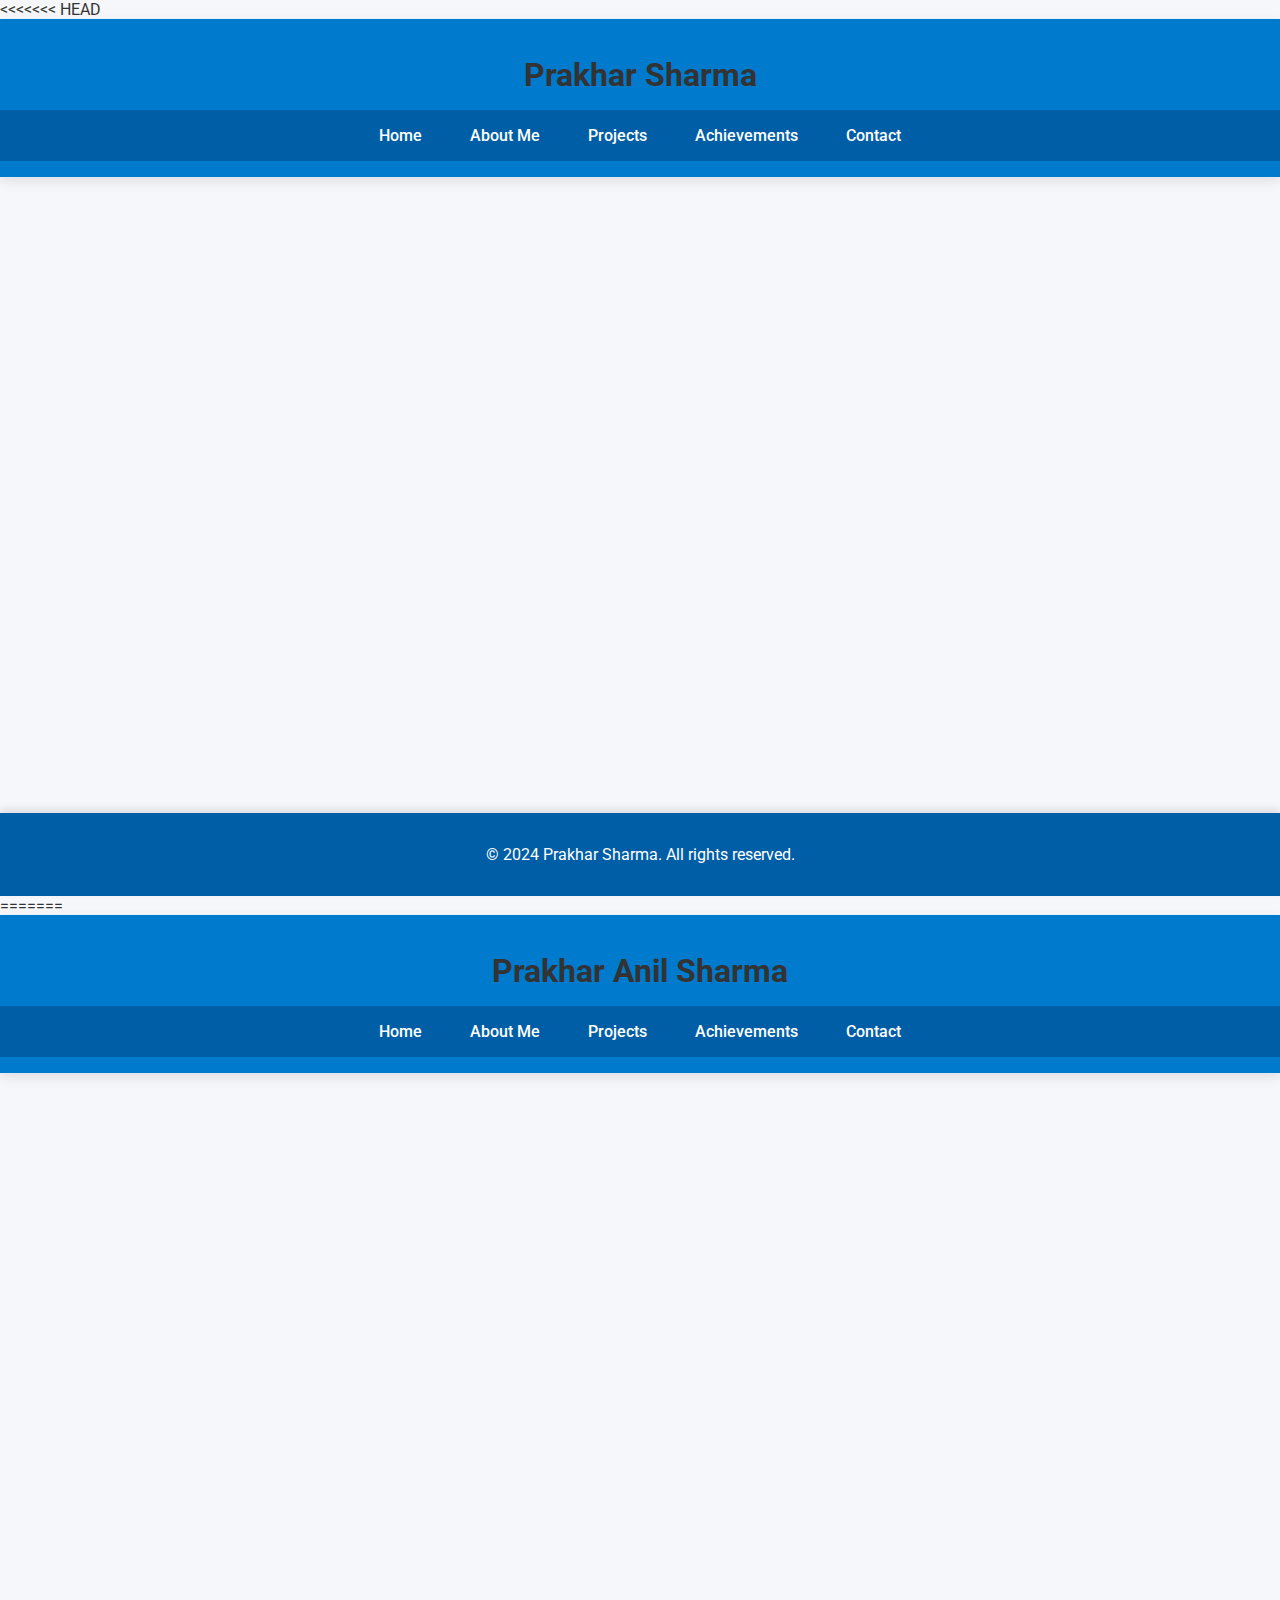
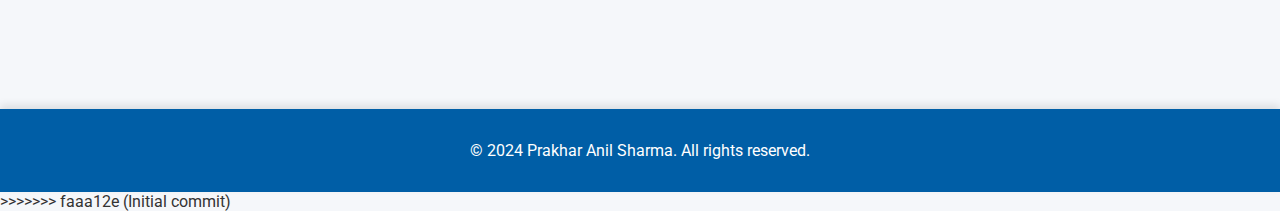
<file: index.html>
<<<<<<< HEAD
<!DOCTYPE html>
<html lang="en">
<head>
    <meta charset="UTF-8">
    <meta name="viewport" content="width=device-width, initial-scale=1.0">
    <title>Portfolio - Prakhar Sharma</title>
    <link rel="stylesheet" href="styles.css">
    <link href="https://fonts.googleapis.com/css2?family=Roboto:wght@400;500;700&display=swap" rel="stylesheet">
    <style>
        body {
            font-family: 'Roboto', sans-serif;
            background-color: #f5f7fa;
            color: #333;
            margin: 0;
            padding: 0;
            box-sizing: border-box;
        }
        header {
            background-color: #007ACC;
            color: white;
            padding: 1rem 0;
            text-align: center;
            box-shadow: 0 4px 12px rgba(0, 0, 0, 0.1);
        }
        nav {
            display: flex;
            justify-content: center;
            gap: 1rem;
            background: #005EA6;
            padding: 0.5rem 0;
        }
        nav a {
            color: white;
            text-decoration: none;
            font-weight: 500;
            padding: 0.5rem 1rem;
            border-radius: 5px;
            transition: background-color 0.3s ease, transform 0.3s ease;
        }
        nav a:hover {
            background-color: #003f73;
            transform: scale(1.05);
        }
        .container {
            max-width: 1200px;
            margin: 2rem auto;
            padding: 0 2rem;
        }
        section {
            margin-bottom: 2rem;
            padding: 1.5rem;
            background-color: #ffffff;
            border-radius: 12px;
            box-shadow: 0 8px 16px rgba(0, 0, 0, 0.1);
            transition: transform 0.3s ease-in-out, box-shadow 0.3s ease;
            opacity: 0; /* Start as hidden */
        }
        section.show {
            animation: slideInUp 1s forwards; /* Apply animation */
        }
        @keyframes slideInUp {
            from {
                transform: translateY(100%);
                opacity: 0;
            }
            to {
                transform: translateY(0);
                opacity: 1;
            }
        }
        h1, h2, h3 {
            color: #333;
            text-align: center;
            margin-bottom: 1rem;
        }
        .profile-photo {
            width: 200px; /* Set a fixed width */
            height: auto; /* Maintain aspect ratio */
            border-radius: 50%; /* Make it circular */
            display: block;
            margin: 1rem auto; /* Center the photo */
            box-shadow: 0 4px 8px rgba(0, 0, 0, 0.1);
            transition: transform 0.3s ease, box-shadow 0.3s ease;
        }
        .profile-photo:hover {
            transform: scale(1.05);
            box-shadow: 0 8px 16px rgba(0, 0, 0, 0.2);
        }
        footer {
            background-color: #005EA6;
            color: white;
            text-align: center;
            padding: 1rem 0;
            margin-top: 2rem;
            box-shadow: 0 -4px 8px rgba(0, 0, 0, 0.1);
        }
    </style>
</head>
<body onload="addAnimation()">
    <header>
        <h1>Prakhar Sharma</h1>
        <nav>
            <a href="index.html">Home</a>
            <a href="about.html">About Me</a>
            <a href="projects.html">Projects</a>
            <a href="achievements.html">Achievements</a>
            <a href="contact.html">Contact</a>
        </nav>
    </header>

    <div class="container">
        <section id="indexSection">
            <h2>About Me</h2>
            <p>Hello! I'm Prakhar Sharma, a BCA Graduate from D.Y. Patil International University. I am passionate about cloud computing, mobile app development, and continuous learning. With hands-on experience in AWS, Azure, Java, and Python, I have developed several impactful projects.</p>
            <img src="Photo.jpg" alt="Prakhar Sharma Profile Photo" class="profile-photo">
            <p><strong>Connect with me:</strong></p>
            <p><a href="https://www.linkedin.com/in/prakhar-a-sharma-03b722282" target="_blank">LinkedIn</a></p>
            <p><a href="https://github.com/Techprakhar07" target="_blank">GitHub</a></p>
            <p><a href="My New Resume.pdf" target="_blank">Download My Resume (PDF)</a></p>
        </section>
    </div>

    <footer>
        <p>&copy; 2024 Prakhar Sharma. All rights reserved.</p>
    </footer>

    <script>
        function addAnimation() {
            document.getElementById('indexSection').classList.add('show');
        }
    </script>
</body>
</html>
=======
<!DOCTYPE html>
<html lang="en">
<head>
    <meta charset="UTF-8">
    <meta name="viewport" content="width=device-width, initial-scale=1.0">
    <title>Portfolio - Prakhar Anil Sharma</title>
    <link rel="stylesheet" href="styles.css">
    <link href="https://fonts.googleapis.com/css2?family=Roboto:wght@400;500;700&display=swap" rel="stylesheet">
    <style>
        body {
            font-family: 'Roboto', sans-serif;
            background-color: #f5f7fa;
            color: #333;
            margin: 0;
            padding: 0;
            box-sizing: border-box;
        }
        header {
            background-color: #007ACC;
            color: white;
            padding: 1rem 0;
            text-align: center;
            box-shadow: 0 4px 12px rgba(0, 0, 0, 0.1);
        }
        nav {
            display: flex;
            justify-content: center;
            gap: 1rem;
            background: #005EA6;
            padding: 0.5rem 0;
        }
        nav a {
            color: white;
            text-decoration: none;
            font-weight: 500;
            padding: 0.5rem 1rem;
            border-radius: 5px;
            transition: background-color 0.3s ease, transform 0.3s ease;
        }
        nav a:hover {
            background-color: #003f73;
            transform: scale(1.05);
        }
        .container {
            max-width: 1200px;
            margin: 2rem auto;
            padding: 0 2rem;
        }
        section {
            margin-bottom: 2rem;
            padding: 1.5rem;
            background-color: #ffffff;
            border-radius: 12px;
            box-shadow: 0 8px 16px rgba(0, 0, 0, 0.1);
            transition: transform 0.3s ease-in-out, box-shadow 0.3s ease;
            opacity: 0; /* Start as hidden */
        }
        section.show {
            animation: slideInUp 1s forwards; /* Apply animation */
        }
        @keyframes slideInUp {
            from {
                transform: translateY(100%);
                opacity: 0;
            }
            to {
                transform: translateY(0);
                opacity: 1;
            }
        }
        h1, h2, h3 {
            color: #333;
            text-align: center;
            margin-bottom: 1rem;
        }
        .profile-photo {
            width: 200px; /* Set a fixed width */
            height: auto; /* Maintain aspect ratio */
            border-radius: 50%; /* Make it circular */
            display: block;
            margin: 1rem auto; /* Center the photo */
            box-shadow: 0 4px 8px rgba(0, 0, 0, 0.1);
            transition: transform 0.3s ease, box-shadow 0.3s ease;
        }
        .profile-photo:hover {
            transform: scale(1.05);
            box-shadow: 0 8px 16px rgba(0, 0, 0, 0.2);
        }
        footer {
            background-color: #005EA6;
            color: white;
            text-align: center;
            padding: 1rem 0;
            margin-top: 2rem;
            box-shadow: 0 -4px 8px rgba(0, 0, 0, 0.1);
        }
    </style>
</head>
<body onload="addAnimation()">
    <header>
        <h1>Prakhar Anil Sharma</h1>
        <nav>
            <a href="index.html">Home</a>
            <a href="about.html">About Me</a>
            <a href="projects.html">Projects</a>
            <a href="achievements.html">Achievements</a>
            <a href="contact.html">Contact</a>
        </nav>
    </header>

    <div class="container">
        <section id="indexSection">
            <h2>About Me</h2>
            <p>Hello! I'm Prakhar Anil Sharma, a BCA Graduate from D.Y. Patil International University. I am passionate about cloud computing concepts, and continuous learning. With hands-on experience in AWS, Azure, MySQL, Java, and Linux, I have developed several impactful projects and practicals.</p>
            <img src="Photo.jpg" alt="Prakhar Sharma Profile Photo" class="profile-photo">
            <p><strong>Connect with me:</strong></p>
            <p><a href="https://www.linkedin.com/in/prakhar-a-sharma-03b722282" target="_blank">LinkedIn</a></p>
            <p><a href="https://github.com/Techprakhar07" target="_blank">GitHub</a></p>
            <p><a href="Resume.pdf" target="_blank">Download My Resume (PDF)</a></p>
        </section>
    </div>

    <footer>
        <p>&copy; 2024 Prakhar Anil Sharma. All rights reserved.</p>
    </footer>

    <script>
        function addAnimation() {
            document.getElementById('indexSection').classList.add('show');
        }
    </script>
</body>
</html>
>>>>>>> faaa12e (Initial commit)
</file>
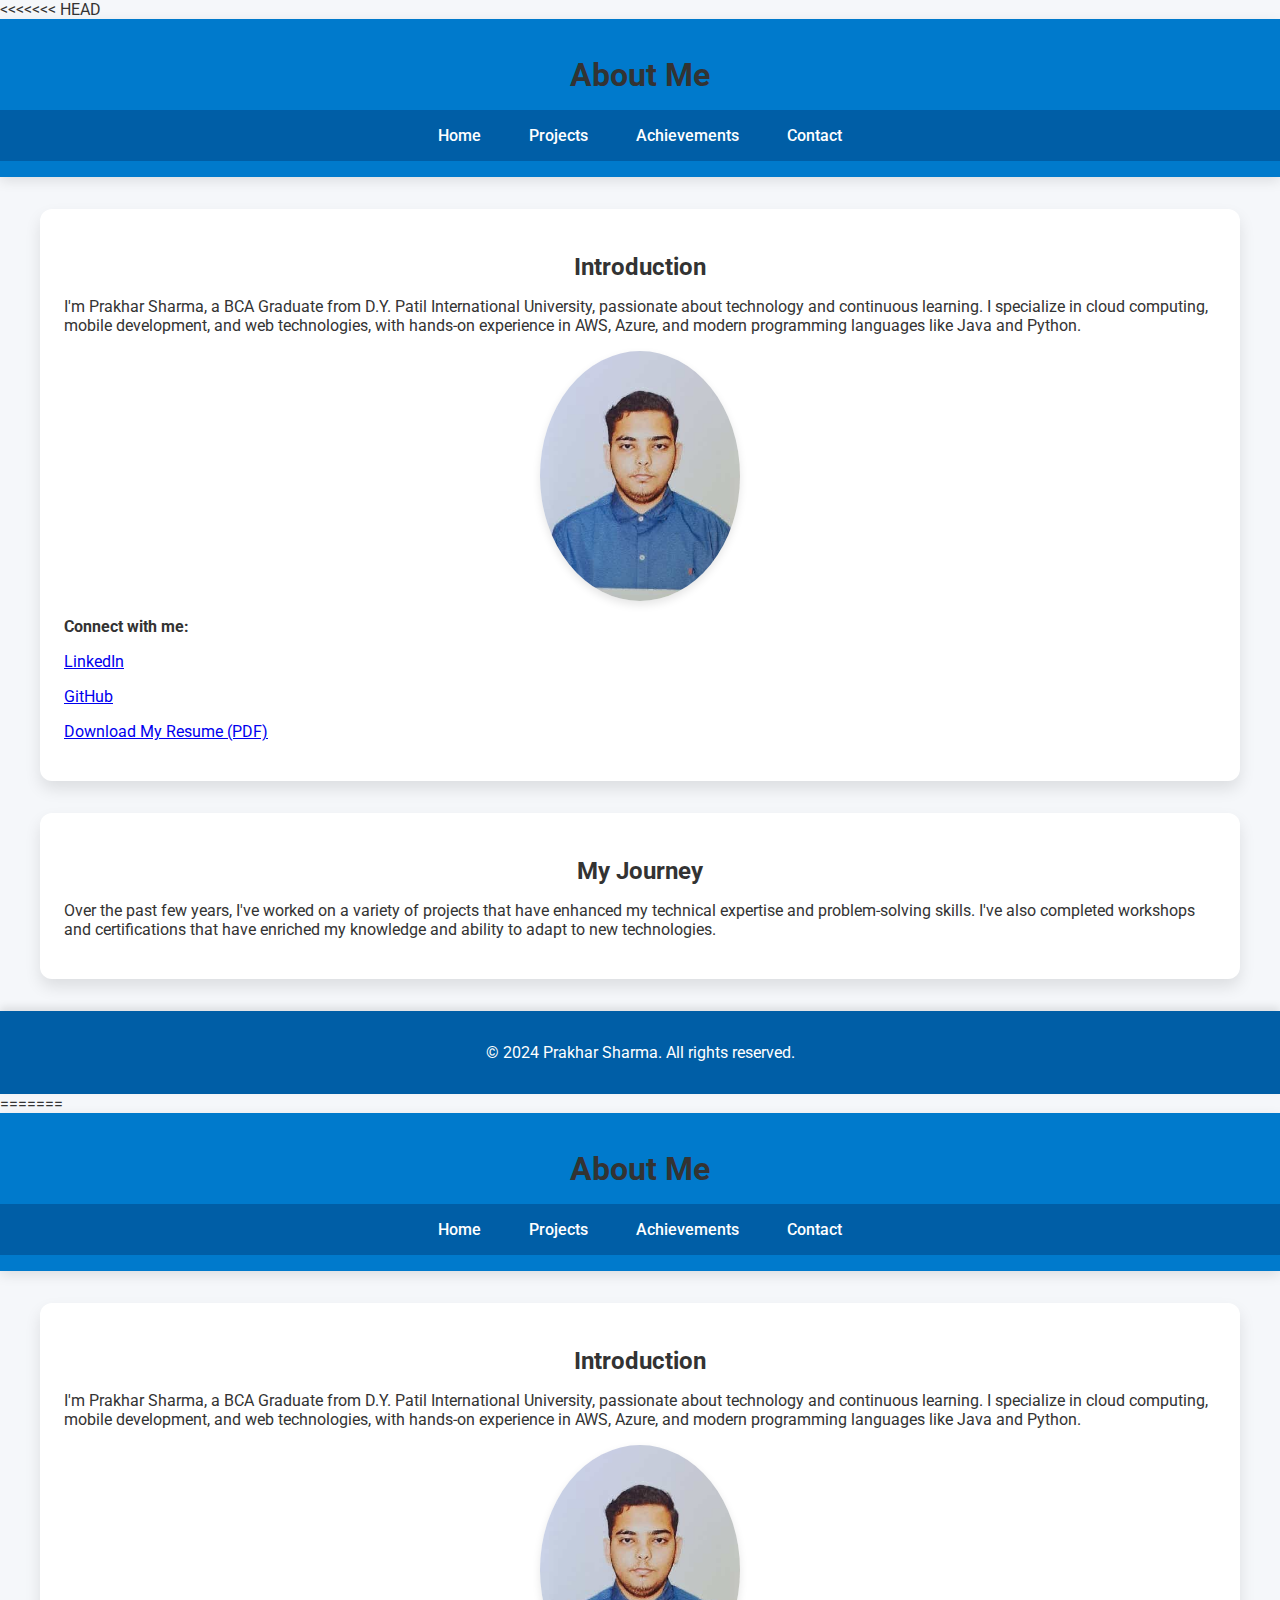
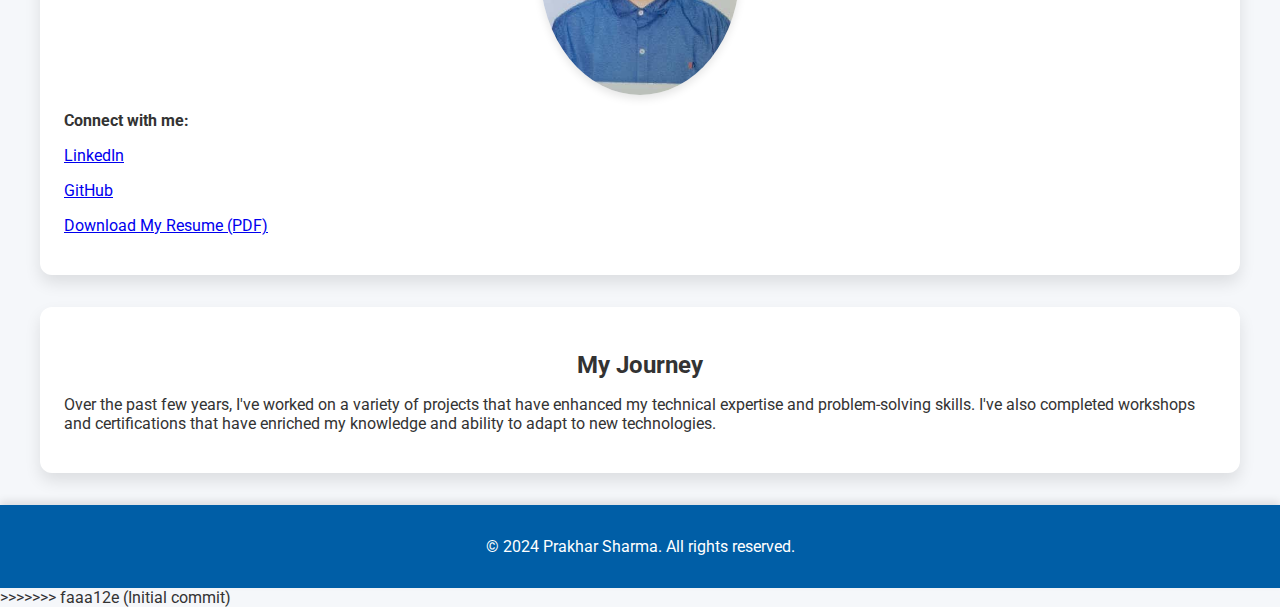
<file: about.html>
<<<<<<< HEAD
<!DOCTYPE html>
<html lang="en">
<head>
    <meta charset="UTF-8">
    <meta name="viewport" content="width=device-width, initial-scale=1.0">
    <title>About Me - Prakhar Sharma</title>
    <link rel="stylesheet" href="styles.css">
    <link href="https://fonts.googleapis.com/css2?family=Roboto:wght@400;500;700&display=swap" rel="stylesheet">
    <style>
        body {
            font-family: 'Roboto', sans-serif;
            background-color: #f5f7fa;
            color: #333;
            margin: 0;
            padding: 0;
            box-sizing: border-box;
        }
        header {
            background-color: #007ACC;
            color: white;
            padding: 1rem 0;
            text-align: center;
            box-shadow: 0 4px 12px rgba(0, 0, 0, 0.1);
        }
        nav {
            display: flex;
            justify-content: center;
            gap: 1rem;
            background: #005EA6;
            padding: 0.5rem 0;
        }
        nav a {
            color: white;
            text-decoration: none;
            font-weight: 500;
            padding: 0.5rem 1rem;
            border-radius: 5px;
            transition: background-color 0.3s ease, transform 0.3s ease;
        }
        nav a:hover {
            background-color: #003f73;
            transform: scale(1.05);
        }
        .container {
            max-width: 1200px;
            margin: 2rem auto;
            padding: 0 2rem;
        }
        section {
            margin-bottom: 2rem;
            padding: 1.5rem;
            background-color: #ffffff;
            border-radius: 12px;
            box-shadow: 0 8px 16px rgba(0, 0, 0, 0.1);
            transition: transform 0.3s ease-in-out, box-shadow 0.3s ease;
        }
        section:hover {
            transform: translateY(-5px);
            box-shadow: 0 12px 24px rgba(0, 0, 0, 0.2);
        }
        h1, h2, h3 {
            color: #333;
            text-align: center;
            margin-bottom: 1rem;
        }
        .profile-photo {
            width: 200px; /* Set a fixed width */
            height: auto; /* Maintain aspect ratio */
            border-radius: 50%; /* Make it circular */
            display: block;
            margin: 1rem auto; /* Center the photo */
            box-shadow: 0 4px 8px rgba(0, 0, 0, 0.1);
            transition: transform 0.3s ease, box-shadow 0.3s ease;
        }
        .profile-photo:hover {
            transform: scale(1.05);
            box-shadow: 0 8px 16px rgba(0, 0, 0, 0.2);
        }
        img {
            width: 100%;
            height: auto;
            border-radius: 12px;
            margin-top: 1rem;
            transition: transform 0.3s ease-in-out, box-shadow 0.3s ease;
        }
        img:hover {
            transform: scale(1.05);
            box-shadow: 0 8px 16px rgba(0, 0, 0, 0.2);
        }
        footer {
            background-color: #005EA6;
            color: white;
            text-align: center;
            padding: 1rem 0;
            margin-top: 2rem;
            box-shadow: 0 -4px 8px rgba(0, 0, 0, 0.1);
        }
        @keyframes slideInLeft {
            from { transform: translateX(-100%); opacity: 0; }
            to { transform: translateX(0); opacity: 1; }
        }
        .page {
            animation-duration: 1s;
            animation-fill-mode: both;
        }
        .page.about {
            animation-name: slideInLeft;
        }
    </style>
</head>
<body>
    <header>
        <h1>About Me</h1>
        <nav>
            <a href="index.html">Home</a>
            <a href="projects.html">Projects</a>
            <a href="achievements.html">Achievements</a>
            <a href="contact.html">Contact</a>
        </nav>
    </header>

    <div class="container">
        <section class="page about">
            <h2>Introduction</h2>
            <p>I'm Prakhar Sharma, a BCA Graduate from D.Y. Patil International University, passionate about technology and continuous learning. I specialize in cloud computing, mobile development, and web technologies, with hands-on experience in AWS, Azure, and modern programming languages like Java and Python.</p>
            <img src="Photo.jpg" alt="Prakhar Sharma Profile Photo" class="profile-photo">
            <p><strong>Connect with me:</strong></p>
            <p><a href="https://www.linkedin.com/in/prakhar-a-sharma-03b722282" target="_blank">LinkedIn</a></p>
            <p><a href="https://github.com/Techprakhar07" target="_blank">GitHub</a></p>
            <p><a href="My New Resume.pdf" target="_blank">Download My Resume (PDF)</a></p>
        </section>

        <section>
            <h2>My Journey</h2>
            <p>Over the past few years, I've worked on a variety of projects that have enhanced my technical expertise and problem-solving skills. I've also completed workshops and certifications that have enriched my knowledge and ability to adapt to new technologies.</p>
        </section>
    </div>

    <footer>
        <p>&copy; 2024 Prakhar Sharma. All rights reserved.</p>
    </footer>
</body>
</html>
=======
<!DOCTYPE html>
<html lang="en">
<head>
    <meta charset="UTF-8">
    <meta name="viewport" content="width=device-width, initial-scale=1.0">
    <title>About Me - Prakhar Sharma</title>
    <link rel="stylesheet" href="styles.css">
    <link href="https://fonts.googleapis.com/css2?family=Roboto:wght@400;500;700&display=swap" rel="stylesheet">
    <style>
        body {
            font-family: 'Roboto', sans-serif;
            background-color: #f5f7fa;
            color: #333;
            margin: 0;
            padding: 0;
            box-sizing: border-box;
        }
        header {
            background-color: #007ACC;
            color: white;
            padding: 1rem 0;
            text-align: center;
            box-shadow: 0 4px 12px rgba(0, 0, 0, 0.1);
        }
        nav {
            display: flex;
            justify-content: center;
            gap: 1rem;
            background: #005EA6;
            padding: 0.5rem 0;
        }
        nav a {
            color: white;
            text-decoration: none;
            font-weight: 500;
            padding: 0.5rem 1rem;
            border-radius: 5px;
            transition: background-color 0.3s ease, transform 0.3s ease;
        }
        nav a:hover {
            background-color: #003f73;
            transform: scale(1.05);
        }
        .container {
            max-width: 1200px;
            margin: 2rem auto;
            padding: 0 2rem;
        }
        section {
            margin-bottom: 2rem;
            padding: 1.5rem;
            background-color: #ffffff;
            border-radius: 12px;
            box-shadow: 0 8px 16px rgba(0, 0, 0, 0.1);
            transition: transform 0.3s ease-in-out, box-shadow 0.3s ease;
        }
        section:hover {
            transform: translateY(-5px);
            box-shadow: 0 12px 24px rgba(0, 0, 0, 0.2);
        }
        h1, h2, h3 {
            color: #333;
            text-align: center;
            margin-bottom: 1rem;
        }
        .profile-photo {
            width: 200px; /* Set a fixed width */
            height: auto; /* Maintain aspect ratio */
            border-radius: 50%; /* Make it circular */
            display: block;
            margin: 1rem auto; /* Center the photo */
            box-shadow: 0 4px 8px rgba(0, 0, 0, 0.1);
            transition: transform 0.3s ease, box-shadow 0.3s ease;
        }
        .profile-photo:hover {
            transform: scale(1.05);
            box-shadow: 0 8px 16px rgba(0, 0, 0, 0.2);
        }
        img {
            width: 100%;
            height: auto;
            border-radius: 12px;
            margin-top: 1rem;
            transition: transform 0.3s ease-in-out, box-shadow 0.3s ease;
        }
        img:hover {
            transform: scale(1.05);
            box-shadow: 0 8px 16px rgba(0, 0, 0, 0.2);
        }
        footer {
            background-color: #005EA6;
            color: white;
            text-align: center;
            padding: 1rem 0;
            margin-top: 2rem;
            box-shadow: 0 -4px 8px rgba(0, 0, 0, 0.1);
        }
        @keyframes slideInLeft {
            from { transform: translateX(-100%); opacity: 0; }
            to { transform: translateX(0); opacity: 1; }
        }
        .page {
            animation-duration: 1s;
            animation-fill-mode: both;
        }
        .page.about {
            animation-name: slideInLeft;
        }
    </style>
</head>
<body>
    <header>
        <h1>About Me</h1>
        <nav>
            <a href="index.html">Home</a>
            <a href="projects.html">Projects</a>
            <a href="achievements.html">Achievements</a>
            <a href="contact.html">Contact</a>
        </nav>
    </header>

    <div class="container">
        <section class="page about">
            <h2>Introduction</h2>
            <p>I'm Prakhar Sharma, a BCA Graduate from D.Y. Patil International University, passionate about technology and continuous learning. I specialize in cloud computing, mobile development, and web technologies, with hands-on experience in AWS, Azure, and modern programming languages like Java and Python.</p>
            <img src="Photo.jpg" alt="Prakhar Sharma Profile Photo" class="profile-photo">
            <p><strong>Connect with me:</strong></p>
            <p><a href="https://www.linkedin.com/in/prakhar-a-sharma-03b722282" target="_blank">LinkedIn</a></p>
            <p><a href="https://github.com/Techprakhar07" target="_blank">GitHub</a></p>
            <p><a href="My New Resume.pdf" target="_blank">Download My Resume (PDF)</a></p>
        </section>

        <section>
            <h2>My Journey</h2>
            <p>Over the past few years, I've worked on a variety of projects that have enhanced my technical expertise and problem-solving skills. I've also completed workshops and certifications that have enriched my knowledge and ability to adapt to new technologies.</p>
        </section>
    </div>

    <footer>
        <p>&copy; 2024 Prakhar Sharma. All rights reserved.</p>
    </footer>
</body>
</html>
>>>>>>> faaa12e (Initial commit)
</file>
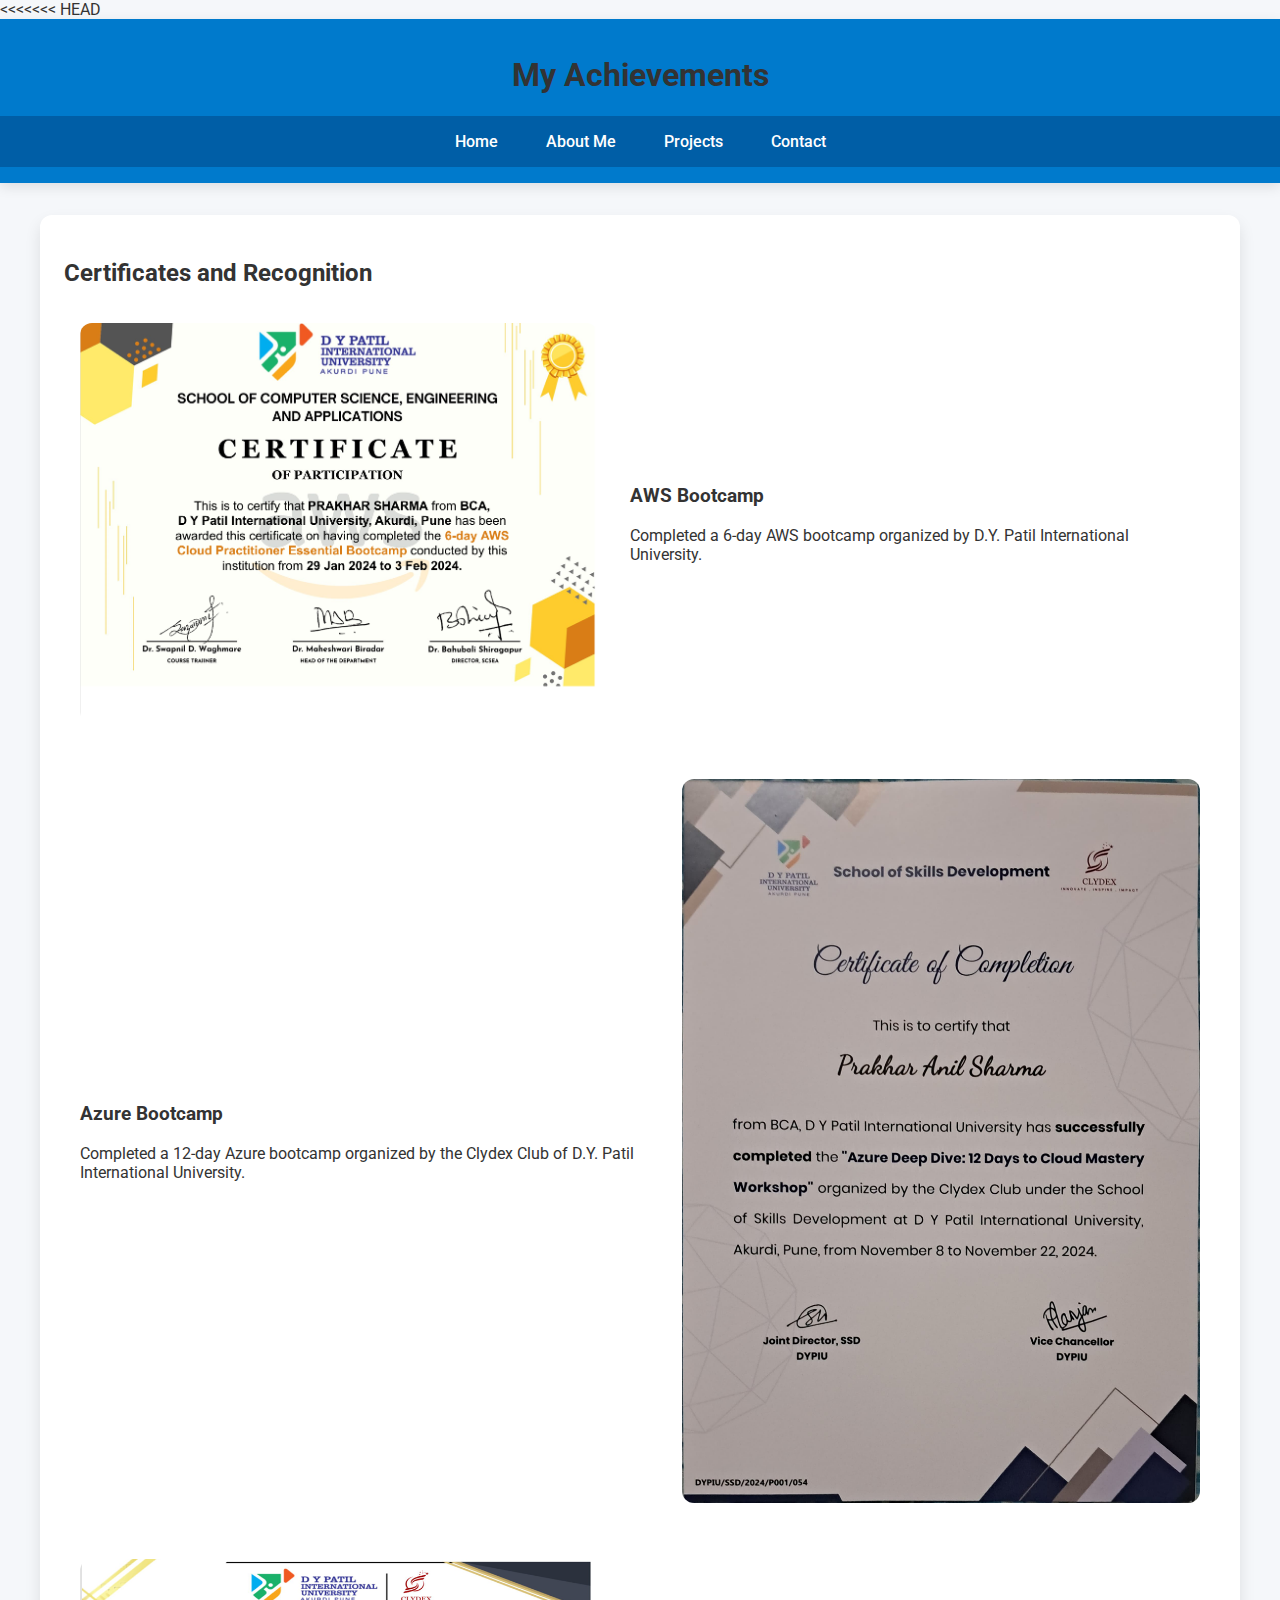
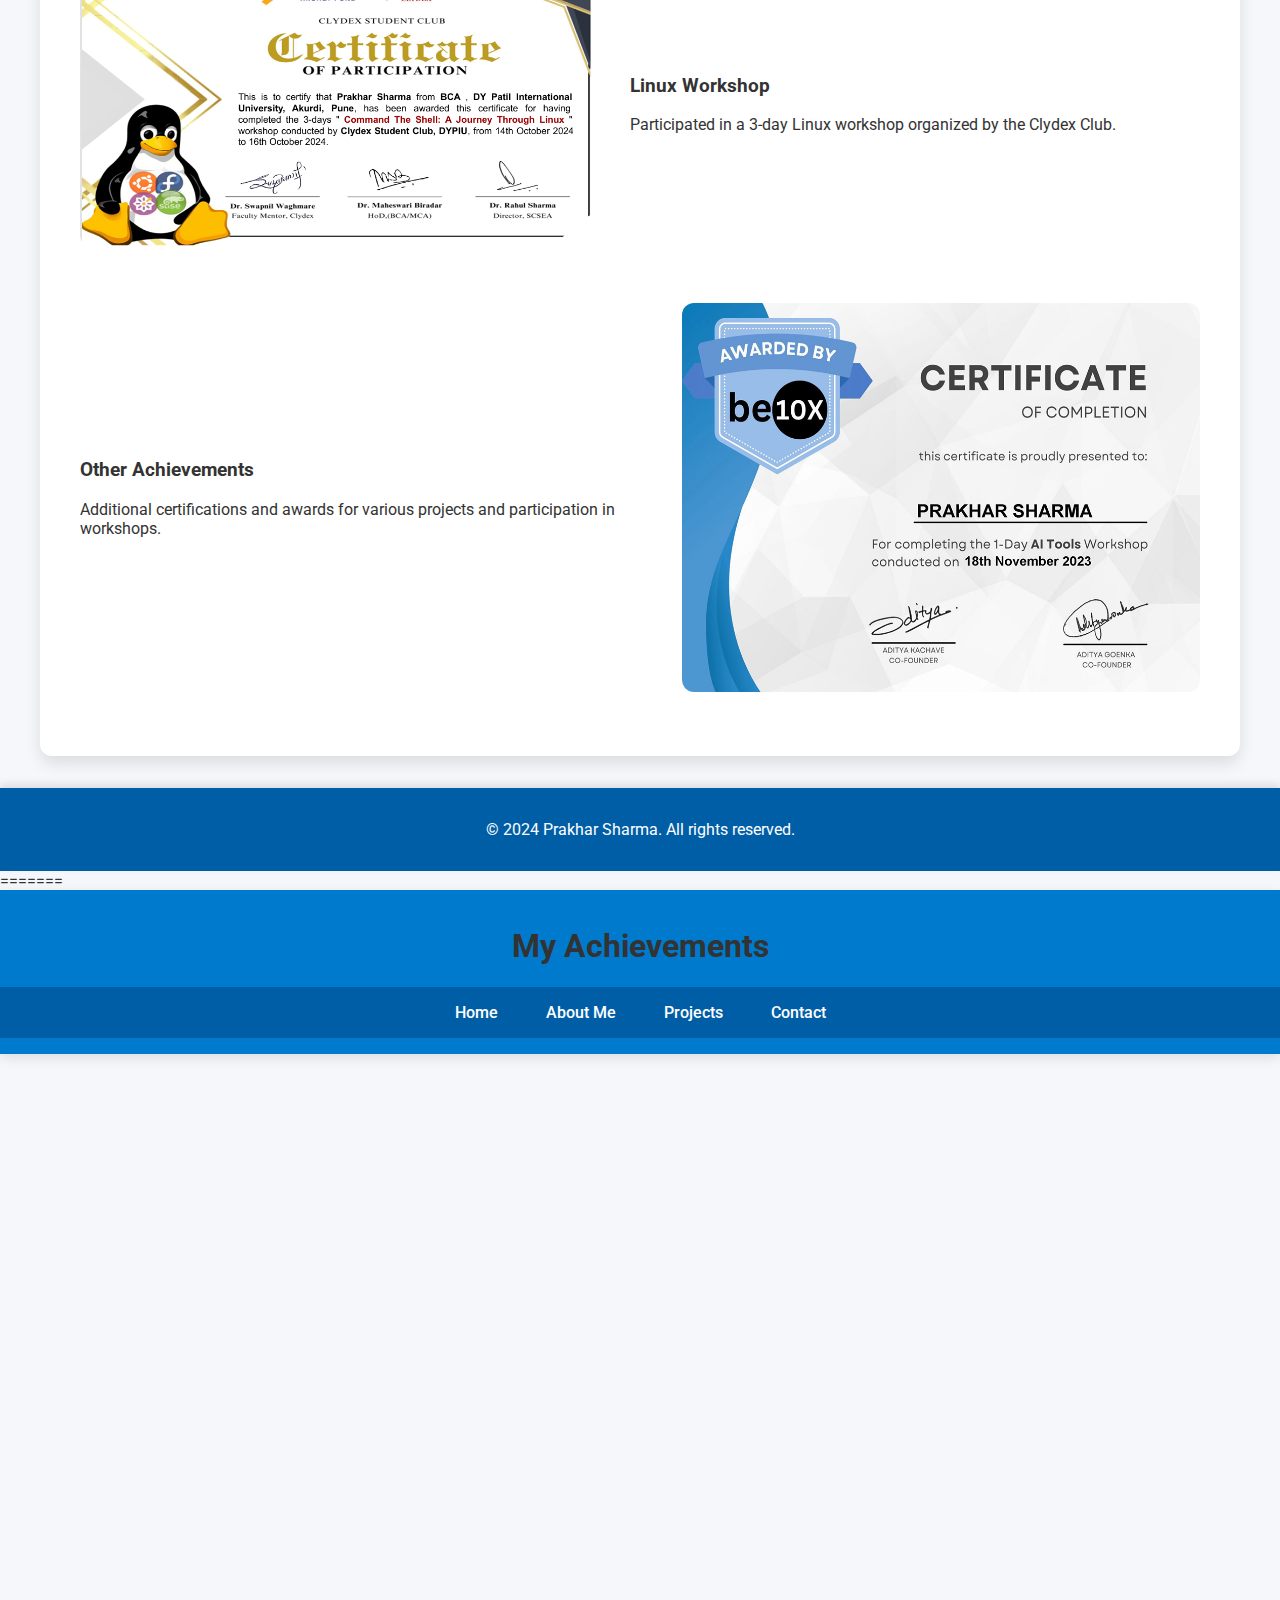
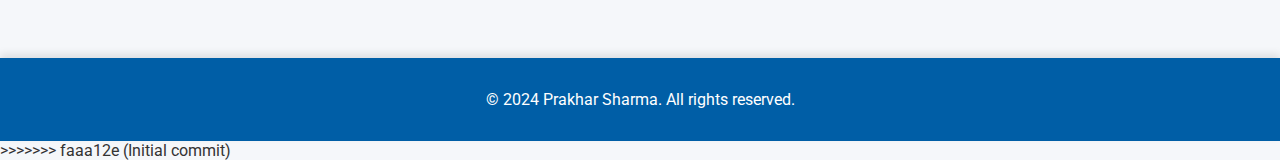
<file: achievements.html>
<<<<<<< HEAD
<!DOCTYPE html>
<html lang="en">
<head>
    <meta charset="UTF-8">
    <meta name="viewport" content="width=device-width, initial-scale=1.0">
    <title>Achievements - Prakhar Sharma</title>
    <link rel="stylesheet" href="styles.css">
    <link href="https://fonts.googleapis.com/css2?family=Roboto:wght@400;500;700&display=swap" rel="stylesheet">
    <style>
        body {
            font-family: 'Roboto', sans-serif;
            background-color: #f5f7fa;
            color: #333;
            margin: 0;
            padding: 0;
            box-sizing: border-box;
        }
        header {
            background-color: #007ACC;
            color: white;
            padding: 1rem 0;
            text-align: center;
            box-shadow: 0 4px 12px rgba(0, 0, 0, 0.1);
        }
        nav {
            display: flex;
            justify-content: center;
            gap: 1rem;
            background: #005EA6;
            padding: 0.5rem 0;
        }
        nav a {
            color: white;
            text-decoration: none;
            font-weight: 500;
            padding: 0.5rem 1rem;
            border-radius: 5px;
            transition: background-color 0.3s ease, transform 0.3s ease;
        }
        nav a:hover {
            background-color: #003f73;
            transform: scale(1.05);
        }
        .container {
            max-width: 1200px;
            margin: 2rem auto;
            padding: 0 2rem;
        }
        section {
            margin-bottom: 2rem;
            padding: 1.5rem;
            background-color: #ffffff;
            border-radius: 12px;
            box-shadow: 0 8px 16px rgba(0, 0, 0, 0.1);
            opacity: 0; /* Start as hidden */
            transform: translateY(20px); /* Initial position */
            transition: opacity 1s ease, transform 1s ease;
        }
        section.show {
            opacity: 1;
            transform: translateY(0); /* Move to original position */
        }
        .certificate {
            display: flex;
            align-items: center;
            margin-bottom: 1.5rem;
            animation-duration: 1s;
            animation-fill-mode: both;
        }
        .certificate:nth-child(even) {
            flex-direction: row-reverse;
            animation-name: slideInLeft;
        }
        .certificate:nth-child(odd) {
            flex-direction: row;
            animation-name: slideInRight;
        }
        .certificate img {
            max-width: 45%; /* Adjust width */
            height: auto;
            border-radius: 12px;
            margin: 1rem;
            transition: transform 0.3s ease-in-out, box-shadow 0.3s ease;
        }
        .certificate img:hover {
            transform: scale(1.05);
            box-shadow: 0 8px 16px rgba(0, 0, 0, 0.2);
        }
        .certificate div {
            flex: 1;
            padding: 1rem;
        }
        footer {
            background-color: #005EA6;
            color: white;
            text-align: center;
            padding: 1rem 0;
            margin-top: 2rem;
            box-shadow: 0 -4px 8px rgba(0, 0, 0, 0.1);
        }
        @keyframes slideInLeft {
            from {
                transform: translateX(-100%);
                opacity: 0;
            }
            to {
                transform: translateX(0);
                opacity: 1;
            }
        }
        @keyframes slideInRight {
            from {
                transform: translateX(100%);
                opacity: 0;
            }
            to {
                transform: translateX(0);
                opacity: 1;
            }
        }
    </style>
</head>
<body onload="addAnimation()">
    <header>
        <h1>My Achievements</h1>
        <nav>
            <a href="index.html">Home</a>
            <a href="about.html">About Me</a>
            <a href="projects.html">Projects</a>
            <a href="contact.html">Contact</a>
        </nav>
    </header>

    <div class="container">
        <section id="achievementsSection">
            <h2>Certificates and Recognition</h2>
            <div class="certificate">
                <div>
                    <h3>AWS Bootcamp</h3>
                    <p>Completed a 6-day AWS bootcamp organized by D.Y. Patil International University.</p>
                </div>
                <img src="AWS Certificste.png" alt="AWS Certificate">
            </div>
            <div class="certificate">
                <div>
                    <h3>Azure Bootcamp</h3>
                    <p>Completed a 12-day Azure bootcamp organized by the Clydex Club of D.Y. Patil International University.</p>
                </div>
                <img src="Azure Certificate.jpg" alt="Azure Certificate">
            </div>
            <div class="certificate">
                <div>
                    <h3>Linux Workshop</h3>
                    <p>Participated in a 3-day Linux workshop organized by the Clydex Club.</p>
                </div>
                <img src="Linux Certificate.png" alt="Linux Workshop Certificate">
            </div>
            <div class="certificate">
                <div>
                    <h3>Other Achievements</h3>
                    <p>Additional certifications and awards for various projects and participation in workshops.</p>
                </div>
                <img src="AI Workshop Certificate.png" alt="Other Achievements">
            </div>
        </section>
    </div>

    <footer>
        <p>&copy; 2024 Prakhar Sharma. All rights reserved.</p>
    </footer>

    <script>
        function addAnimation() {
            document.getElementById('achievementsSection').classList.add('show');
        }
    </script>
</body>
</html>
=======
<!DOCTYPE html>
<html lang="en">
<head>
    <meta charset="UTF-8">
    <meta name="viewport" content="width=device-width, initial-scale=1.0">
    <title>Achievements - Prakhar Sharma</title>
    <link rel="stylesheet" href="styles.css">
    <link href="https://fonts.googleapis.com/css2?family=Roboto:wght@400;500;700&display=swap" rel="stylesheet">
    <style>
        body {
            font-family: 'Roboto', sans-serif;
            background-color: #f5f7fa;
            color: #333;
            margin: 0;
            padding: 0;
            box-sizing: border-box;
        }
        header {
            background-color: #007ACC;
            color: white;
            padding: 1rem 0;
            text-align: center;
            box-shadow: 0 4px 12px rgba(0, 0, 0, 0.1);
        }
        nav {
            display: flex;
            justify-content: center;
            gap: 1rem;
            background: #005EA6;
            padding: 0.5rem 0;
        }
        nav a {
            color: white;
            text-decoration: none;
            font-weight: 500;
            padding: 0.5rem 1rem;
            border-radius: 5px;
            transition: background-color 0.3s ease, transform 0.3s ease;
        }
        nav a:hover {
            background-color: #003f73;
            transform: scale(1.05);
        }
        .container {
            max-width: 1200px;
            margin: 2rem auto;
            padding: 0 2rem;
        }
        section {
            margin-bottom: 2rem;
            padding: 1.5rem;
            background-color: #ffffff;
            border-radius: 12px;
            box-shadow: 0 8px 16px rgba(0, 0, 0, 0.1);
            opacity: 0; /* Start as hidden */
            transform: translateY(20px); /* Initial position */
            transition: opacity 1s ease, transform 1s ease;
        }
        section.show {
            opacity: 1;
            transform: translateY(0); /* Move to original position */
        }
        .certificate {
            display: flex;
            align-items: center;
            margin-bottom: 1.5rem;
            animation-duration: 1s;
            animation-fill-mode: both;
        }
        .certificate:nth-child(even) {
            flex-direction: row-reverse;
            animation-name: slideInLeft;
        }
        .certificate:nth-child(odd) {
            flex-direction: row;
            animation-name: slideInRight;
        }
        .certificate img {
            max-width: 45%; /* Adjust width */
            height: auto;
            border-radius: 12px;
            margin: 1rem;
            transition: transform 0.3s ease-in-out, box-shadow 0.3s ease;
        }
        .certificate img:hover {
            transform: scale(1.05);
            box-shadow: 0 8px 16px rgba(0, 0, 0, 0.2);
        }
        .certificate div {
            flex: 1;
            padding: 1rem;
        }
        footer {
            background-color: #005EA6;
            color: white;
            text-align: center;
            padding: 1rem 0;
            margin-top: 2rem;
            box-shadow: 0 -4px 8px rgba(0, 0, 0, 0.1);
        }
        @keyframes slideInLeft {
            from {
                transform: translateX(-100%);
                opacity: 0;
            }
            to {
                transform: translateX(0);
                opacity: 1;
            }
        }
        @keyframes slideInRight {
            from {
                transform: translateX(100%);
                opacity: 0;
            }
            to {
                transform: translateX(0);
                opacity: 1;
            }
        }
    </style>
</head>
<body onload="addAnimation()">
    <header>
        <h1>My Achievements</h1>
        <nav>
            <a href="index.html">Home</a>
            <a href="about.html">About Me</a>
            <a href="projects.html">Projects</a>
            <a href="contact.html">Contact</a>
        </nav>
    </header>

    <div class="container">
        <section id="achievementsSection">
            <h2>Certificates and Recognition</h2>
            <div class="certificate">
                <div>
                    <h3>AWS Bootcamp</h3>
                    <p>Completed a 6-day AWS bootcamp organized by D.Y. Patil International University.</p>
                </div>
                <img src="AWS Certificste.png" alt="AWS Certificate">
            </div>
            <div class="certificate">
                <div>
                    <h3>Azure Bootcamp</h3>
                    <p>Completed a 12-day Azure bootcamp organized by the Clydex Club of D.Y. Patil International University.</p>
                </div>
                <img src="Azure Certificate.jpg" alt="Azure Certificate">
            </div>
            <div class="certificate">
                <div>
                    <h3>Linux Workshop</h3>
                    <p>Participated in a 3-day Linux workshop organized by the Clydex Club.</p>
                </div>
                <img src="Linux Certificate.png" alt="Linux Workshop Certificate">
            </div>
            <div class="certificate">
                <div>
                    <h3>Other Achievements</h3>
                    <p>Additional certifications and awards for various projects and participation in workshops.</p>
                </div>
                <img src="AI Workshop Certificate.png" alt="Other Achievements">
            </div>
        </section>
    </div>

    <footer>
        <p>&copy; 2024 Prakhar Sharma. All rights reserved.</p>
    </footer>

    <script>
        function addAnimation() {
            document.getElementById('achievementsSection').classList.add('show');
        }
    </script>
</body>
</html>
>>>>>>> faaa12e (Initial commit)
</file>
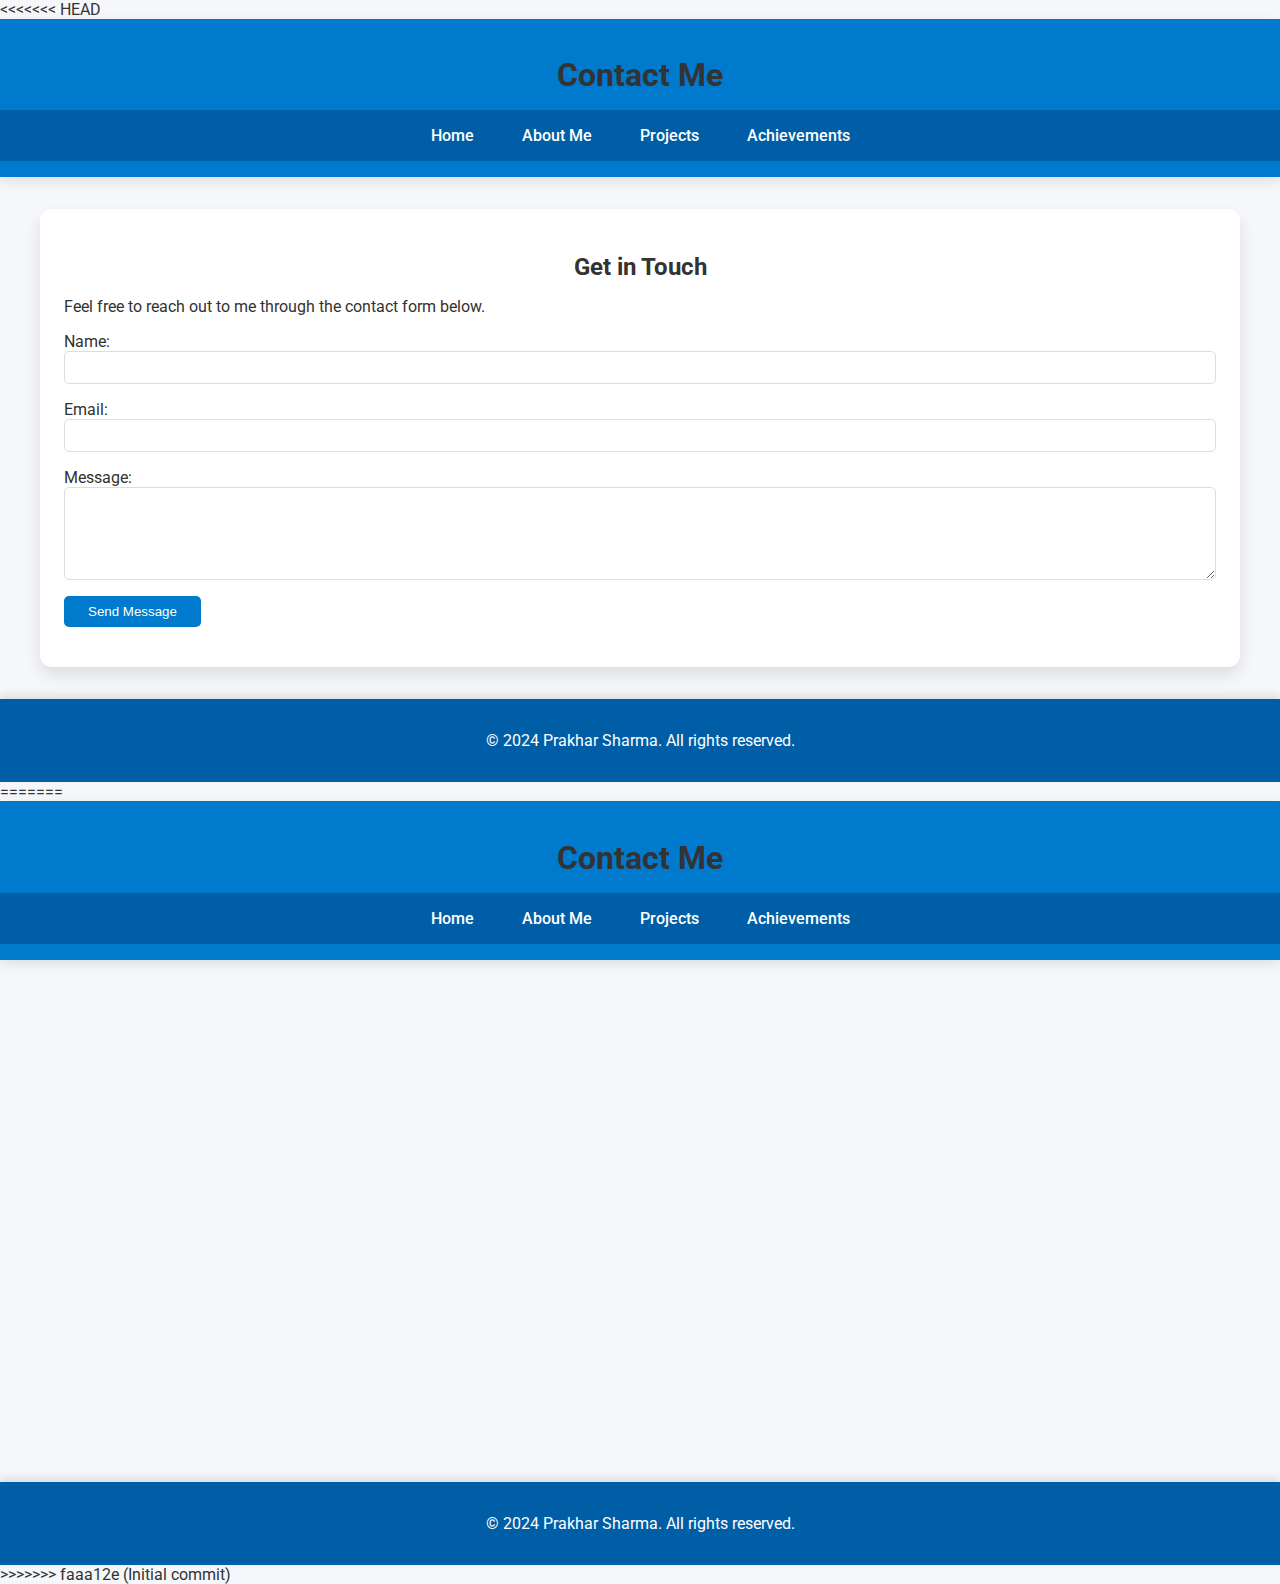
<file: contact.html>
<<<<<<< HEAD
<!DOCTYPE html>
<html lang="en">
<head>
    <meta charset="UTF-8">
    <meta name="viewport" content="width=device-width, initial-scale=1.0">
    <title>Contact - Prakhar Sharma</title>
    <link rel="stylesheet" href="styles.css">
    <link href="https://fonts.googleapis.com/css2?family=Roboto:wght@400;500;700&display=swap" rel="stylesheet">
    <style>
        body {
            font-family: 'Roboto', sans-serif;
            background-color: #f5f7fa;
            color: #333;
            margin: 0;
            padding: 0;
            box-sizing: border-box;
        }
        header {
            background-color: #007ACC;
            color: white;
            padding: 1rem 0;
            text-align: center;
            box-shadow: 0 4px 12px rgba(0, 0, 0, 0.1);
        }
        nav {
            display: flex;
            justify-content: center;
            gap: 1rem;
            background: #005EA6;
            padding: 0.5rem 0;
        }
        nav a {
            color: white;
            text-decoration: none;
            font-weight: 500;
            padding: 0.5rem 1rem;
            border-radius: 5px;
            transition: background-color 0.3s ease, transform 0.3s ease;
        }
        nav a:hover {
            background-color: #003f73;
            transform: scale(1.05);
        }
        .container {
            max-width: 1200px;
            margin: 2rem auto;
            padding: 0 2rem;
        }
        section {
            margin-bottom: 2rem;
            padding: 1.5rem;
            background-color: #ffffff;
            border-radius: 12px;
            box-shadow: 0 8px 16px rgba(0, 0, 0, 0.1);
            opacity: 0; /* Start as hidden */
            transform: translateX(-100%); /* Initial position */
            transition: opacity 1s ease, transform 1s ease;
        }
        section.show {
            opacity: 1;
            transform: translateX(0); /* Move to original position */
        }
        h1, h2, h3 {
            color: #333;
            text-align: center;
            margin-bottom: 1rem;
        }
        form {
            display: flex;
            flex-direction: column;
            gap: 1rem;
        }
        input, textarea {
            padding: 0.5rem;
            border: 1px solid #ddd;
            border-radius: 5px;
            width: 100%;
            transition: border-color 0.3s ease;
        }
        input:focus, textarea:focus {
            border-color: #005EA6;
        }
        button {
            background-color: #007ACC;
            color: white;
            border: none;
            padding: 0.5rem 1.5rem;
            border-radius: 5px;
            cursor: pointer;
            transition: background-color 0.3s ease, transform 0.3s ease;
        }
        button:hover {
            background-color: #005EA6;
            transform: scale(1.05);
        }
        footer {
            background-color: #005EA6;
            color: white;
            text-align: center;
            padding: 1rem 0;
            margin-top: 2rem;
            box-shadow: 0 -4px 8px rgba(0, 0, 0, 0.1);
        }
    </style>
</head>
<body onload="addAnimation()">
    <header>
        <h1>Contact Me</h1>
        <nav>
            <a href="index.html">Home</a>
            <a href="about.html">About Me</a>
            <a href="projects.html">Projects</a>
            <a href="achievements.html">Achievements</a>
        </nav>
    </header>

    <div class="container">
        <section id="contactSection">
            <h2>Get in Touch</h2>
            <p>Feel free to reach out to me through the contact form below.</p>
            <form action="#" method="POST">
                <div>
                    <label for="name">Name:</label>
                    <input type="text" id="name" name="name" required>
                </div>
                <div>
                    <label for="email">Email:</label>
                    <input type="email" id="email" name="email" required>
                </div>
                <div>
                    <label for="message">Message:</label>
                    <textarea id="message" name="message" rows="5" required></textarea>
                </div>
                <div>
                    <button type="submit">Send Message</button>
                </div>
            </form>
        </section>
    </div>

    <footer>
        <p>&copy; 2024 Prakhar Sharma. All rights reserved.</p>
    </footer>

    <script>
        function addAnimation() {
            document.getElementById('contactSection').classList.add('show');
        }
    </script>
</body>
</html>
=======
<!DOCTYPE html>
<html lang="en">
<head>
    <meta charset="UTF-8">
    <meta name="viewport" content="width=device-width, initial-scale=1.0">
    <title>Contact - Prakhar Sharma</title>
    <link rel="stylesheet" href="styles.css">
    <link href="https://fonts.googleapis.com/css2?family=Roboto:wght@400;500;700&display=swap" rel="stylesheet">
    <style>
        body {
            font-family: 'Roboto', sans-serif;
            background-color: #f5f7fa;
            color: #333;
            margin: 0;
            padding: 0;
            box-sizing: border-box;
        }
        header {
            background-color: #007ACC;
            color: white;
            padding: 1rem 0;
            text-align: center;
            box-shadow: 0 4px 12px rgba(0, 0, 0, 0.1);
        }
        nav {
            display: flex;
            justify-content: center;
            gap: 1rem;
            background: #005EA6;
            padding: 0.5rem 0;
        }
        nav a {
            color: white;
            text-decoration: none;
            font-weight: 500;
            padding: 0.5rem 1rem;
            border-radius: 5px;
            transition: background-color 0.3s ease, transform 0.3s ease;
        }
        nav a:hover {
            background-color: #003f73;
            transform: scale(1.05);
        }
        .container {
            max-width: 1200px;
            margin: 2rem auto;
            padding: 0 2rem;
        }
        section {
            margin-bottom: 2rem;
            padding: 1.5rem;
            background-color: #ffffff;
            border-radius: 12px;
            box-shadow: 0 8px 16px rgba(0, 0, 0, 0.1);
            opacity: 0; /* Start as hidden */
            transform: translateX(-100%); /* Initial position */
            transition: opacity 1s ease, transform 1s ease;
        }
        section.show {
            opacity: 1;
            transform: translateX(0); /* Move to original position */
        }
        h1, h2, h3 {
            color: #333;
            text-align: center;
            margin-bottom: 1rem;
        }
        form {
            display: flex;
            flex-direction: column;
            gap: 1rem;
        }
        input, textarea {
            padding: 0.5rem;
            border: 1px solid #ddd;
            border-radius: 5px;
            width: 100%;
            transition: border-color 0.3s ease;
        }
        input:focus, textarea:focus {
            border-color: #005EA6;
        }
        button {
            background-color: #007ACC;
            color: white;
            border: none;
            padding: 0.5rem 1.5rem;
            border-radius: 5px;
            cursor: pointer;
            transition: background-color 0.3s ease, transform 0.3s ease;
        }
        button:hover {
            background-color: #005EA6;
            transform: scale(1.05);
        }
        footer {
            background-color: #005EA6;
            color: white;
            text-align: center;
            padding: 1rem 0;
            margin-top: 2rem;
            box-shadow: 0 -4px 8px rgba(0, 0, 0, 0.1);
        }
    </style>
</head>
<body onload="addAnimation()">
    <header>
        <h1>Contact Me</h1>
        <nav>
            <a href="index.html">Home</a>
            <a href="about.html">About Me</a>
            <a href="projects.html">Projects</a>
            <a href="achievements.html">Achievements</a>
        </nav>
    </header>

    <div class="container">
        <section id="contactSection">
            <h2>Get in Touch</h2>
            <p>Feel free to reach out to me through the contact form below.</p>
            <form action="#" method="POST">
                <div>
                    <label for="name">Name:</label>
                    <input type="text" id="name" name="name" required>
                </div>
                <div>
                    <label for="email">Email:</label>
                    <input type="email" id="email" name="email" required>
                </div>
                <div>
                    <label for="message">Message:</label>
                    <textarea id="message" name="message" rows="5" required></textarea>
                </div>
                <div>
                    <button type="submit">Send Message</button>
                </div>
            </form>
        </section>
    </div>

    <footer>
        <p>&copy; 2024 Prakhar Sharma. All rights reserved.</p>
    </footer>

    <script>
        function addAnimation() {
            document.getElementById('contactSection').classList.add('show');
        }
    </script>
</body>
</html>
>>>>>>> faaa12e (Initial commit)
</file>
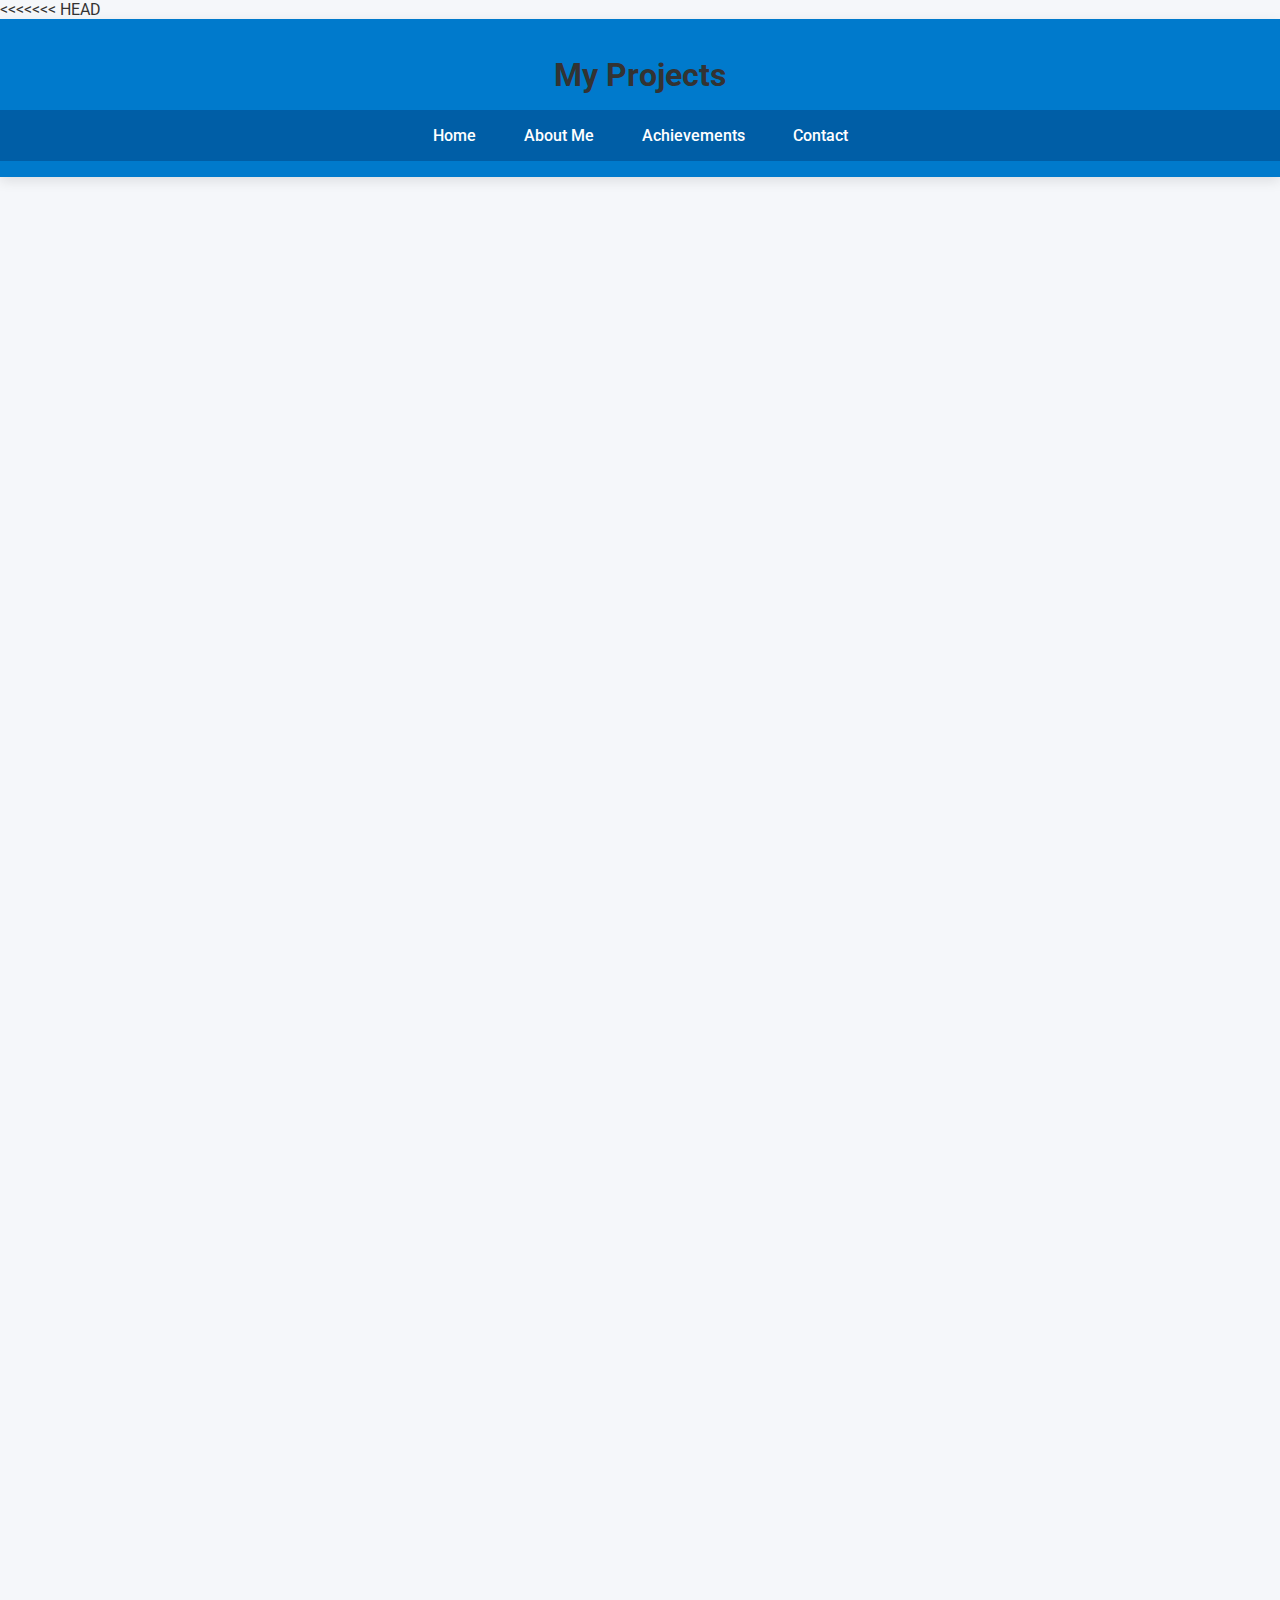
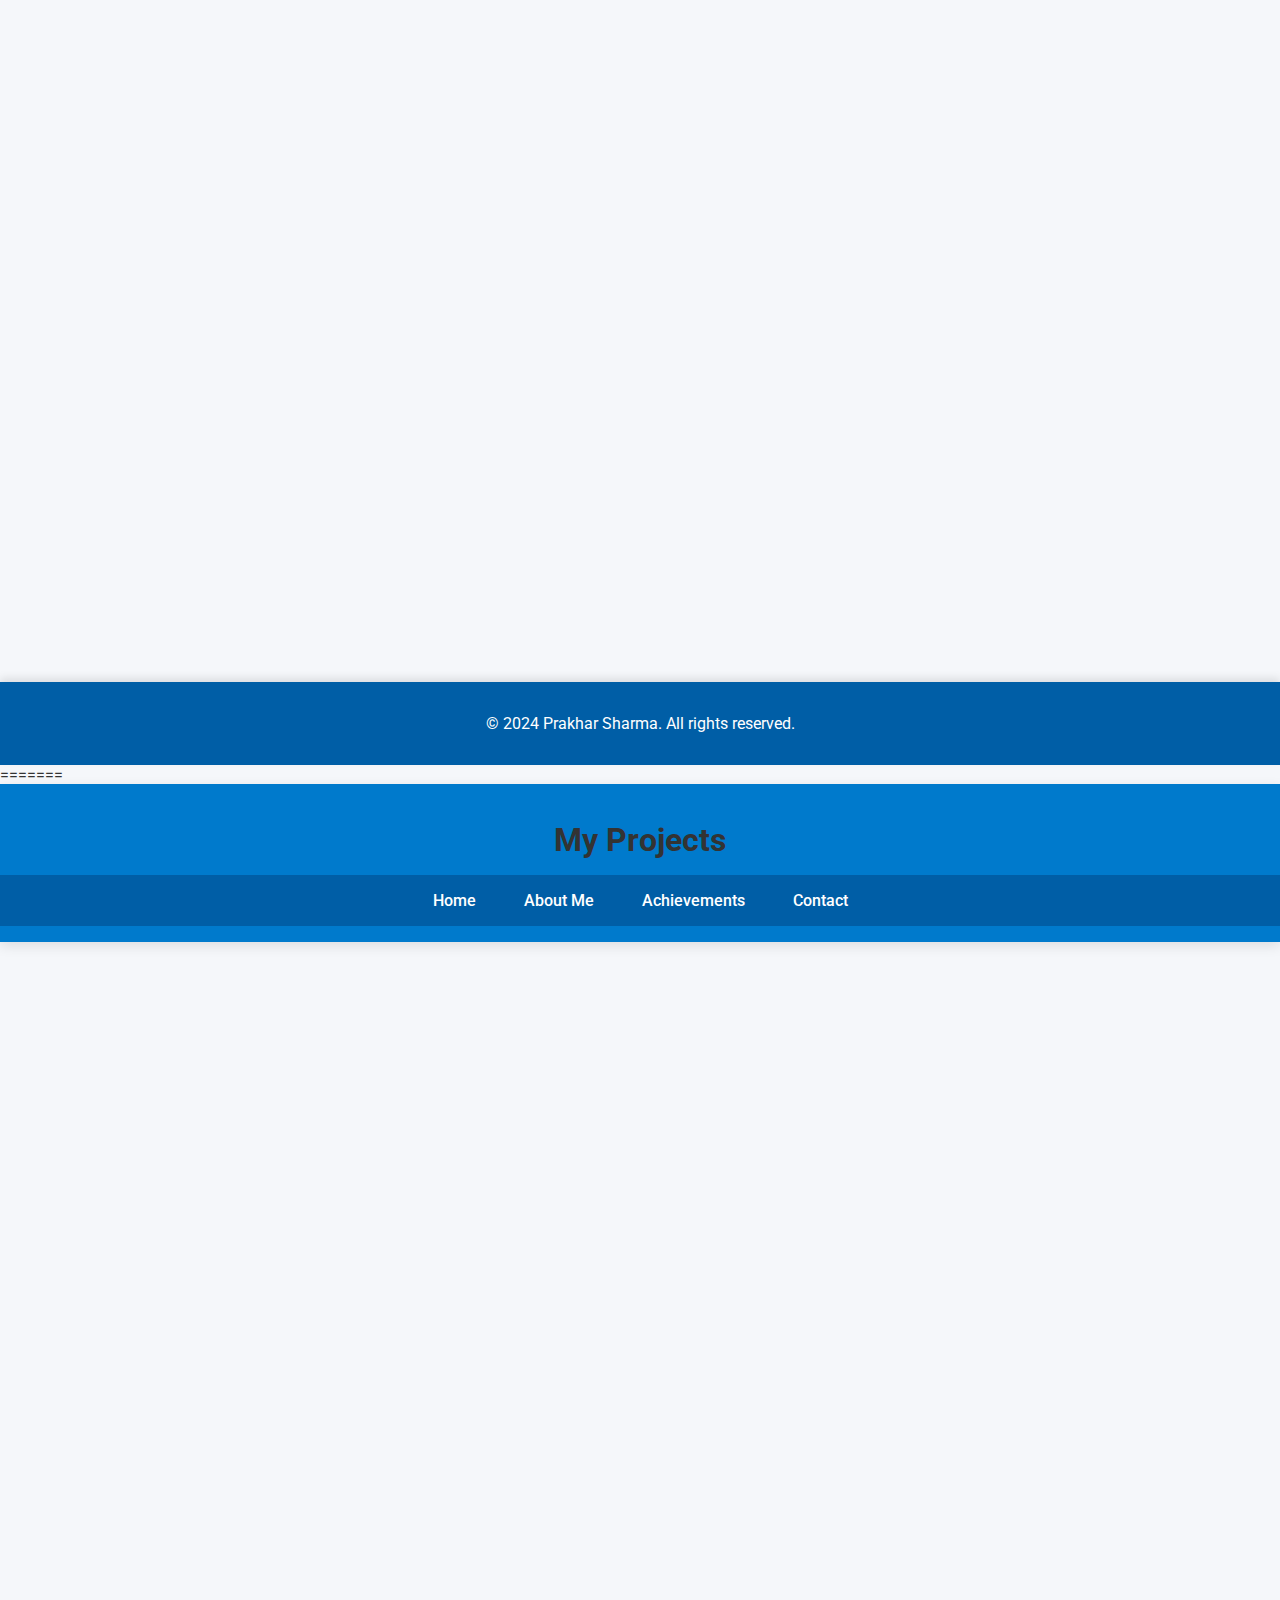
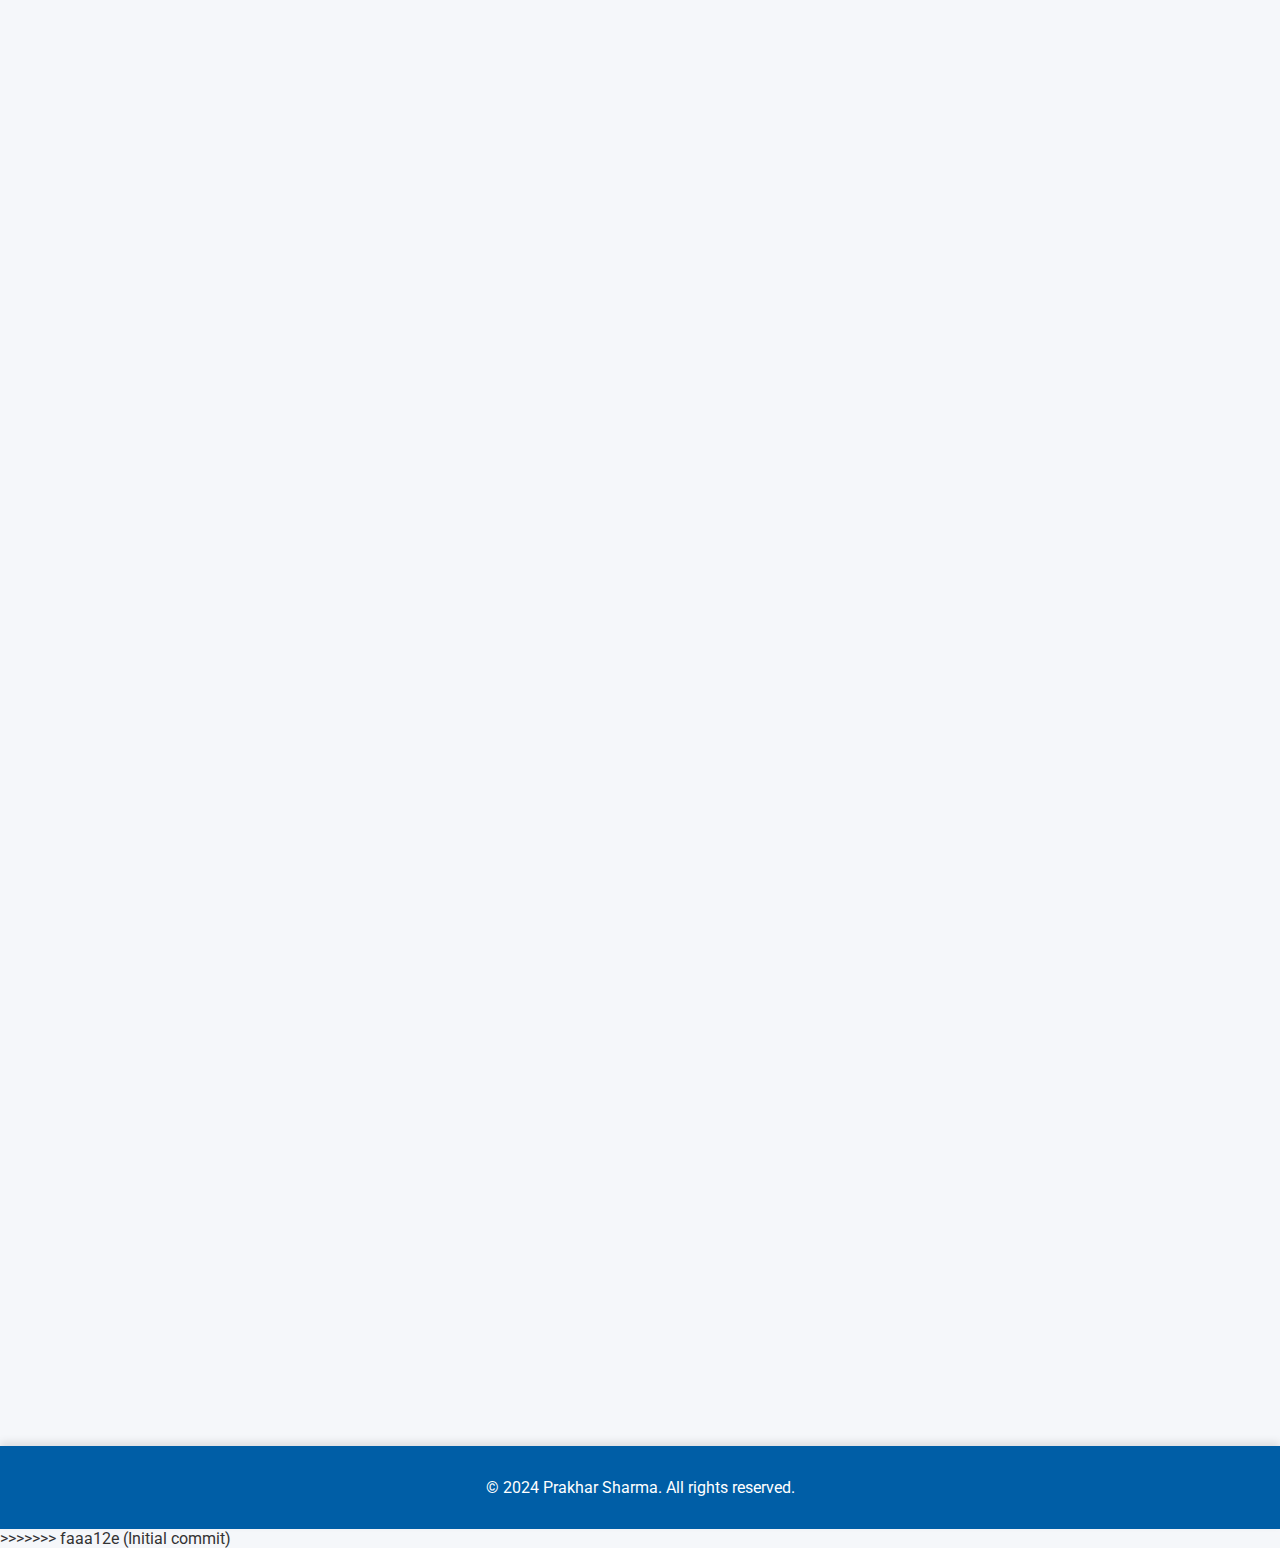
<file: projects.html>
<<<<<<< HEAD
<!DOCTYPE html>
<html lang="en">
<head>
    <meta charset="UTF-8">
    <meta name="viewport" content="width=device-width, initial-scale=1.0">
    <title>Projects - Prakhar Sharma</title>
    <link rel="stylesheet" href="styles.css">
    <link href="https://fonts.googleapis.com/css2?family=Roboto:wght@400;500;700&display=swap" rel="stylesheet">
    <style>
        body {
            font-family: 'Roboto', sans-serif;
            background-color: #f5f7fa;
            color: #333;
            margin: 0;
            padding: 0;
            box-sizing: border-box;
        }
        header {
            background-color: #007ACC;
            color: white;
            padding: 1rem 0;
            text-align: center;
            box-shadow: 0 4px 12px rgba(0, 0, 0, 0.1);
        }
        nav {
            display: flex;
            justify-content: center;
            gap: 1rem;
            background: #005EA6;
            padding: 0.5rem 0;
        }
        nav a {
            color: white;
            text-decoration: none;
            font-weight: 500;
            padding: 0.5rem 1rem;
            border-radius: 5px;
            transition: background-color 0.3s ease, transform 0.3s ease;
        }
        nav a:hover {
            background-color: #003f73;
            transform: scale(1.05);
        }
        .container {
            max-width: 1200px;
            margin: 2rem auto;
            padding: 0 2rem;
        }
        section {
            margin-bottom: 2rem;
            padding: 1.5rem;
            background-color: #ffffff;
            border-radius: 12px;
            box-shadow: 0 8px 16px rgba(0, 0, 0, 0.1);
            transition: transform 0.3s ease-in-out, box-shadow 0.3s ease;
            opacity: 0; /* Start as hidden */
        }
        section.show {
            animation: slideInRight 1s forwards; /* Apply animation */
        }
        @keyframes slideInRight {
            from {
                transform: translateX(100%);
                opacity: 0;
            }
            to {
                transform: translateX(0);
                opacity: 1;
            }
        }
        h1, h2, h3 {
            color: #333;
            text-align: center;
            margin-bottom: 1rem;
        }
        .project {
            margin-bottom: 1.5rem;
        }
        img {
            max-width: 100%; /* Limits the image width */
            height: auto; /* Maintains aspect ratio */
            border-radius: 12px;
            margin-top: 1rem;
            transition: transform 0.3s ease-in-out, box-shadow 0.3s ease;
        }
        img:hover {
            transform: scale(1.05);
            box-shadow: 0 8px 16px rgba(0, 0, 0, 0.2);
        }
        footer {
            background-color: #005EA6;
            color: white;
            text-align: center;
            padding: 1rem 0;
            margin-top: 2rem;
            box-shadow: 0 -4px 8px rgba(0, 0, 0, 0.1);
        }
    </style>
</head>
<body onload="addAnimation()">
    <header>
        <h1>My Projects</h1>
        <nav>
            <a href="index.html">Home</a>
            <a href="about.html">About Me</a>
            <a href="achievements.html">Achievements</a>
            <a href="contact.html">Contact</a>
        </nav>
    </header>

    <div class="container">
        <section id="projectsSection">
            <h2>Completed Projects</h2>
            <div class="project">
                <h3>PG Nest App</h3>
                <p>Developed an application for students to book PGs and hostels with features like property listing, payment gateway integration, and booking functionalities.</p>
                <p><strong>Technologies Used:</strong> Android Studio, Firebase, Razorpay API</p>
                <img src="PG Nest App.jpg" alt="PG Nest App Screenshot">
                <p><a href="app-debug.apk" target="_blank">Download the APK</a></p>
            </div>
            <div class="project">
                <h3>E-Commerce Website</h3>
                <p>Designed an e-commerce platform for saree booking. Integrated functionalities for product search, selection, and booking.</p>
                <p><strong>Technologies Used:</strong> HTML, CSS, JavaScript, Firebase</p>
                <img src="E-commerce Website.png" alt="E-Commerce Website Screenshot">
            </div>
        </section>
    </div>

    <footer>
        <p>&copy; 2024 Prakhar Sharma. All rights reserved.</p>
    </footer>

    <script>
        function addAnimation() {
            document.getElementById('projectsSection').classList.add('show');
        }
    </script>
</body>
</html>
=======
<!DOCTYPE html>
<html lang="en">
<head>
    <meta charset="UTF-8">
    <meta name="viewport" content="width=device-width, initial-scale=1.0">
    <title>Projects - Prakhar Sharma</title>
    <link rel="stylesheet" href="styles.css">
    <link href="https://fonts.googleapis.com/css2?family=Roboto:wght@400;500;700&display=swap" rel="stylesheet">
    <style>
        body {
            font-family: 'Roboto', sans-serif;
            background-color: #f5f7fa;
            color: #333;
            margin: 0;
            padding: 0;
            box-sizing: border-box;
        }
        header {
            background-color: #007ACC;
            color: white;
            padding: 1rem 0;
            text-align: center;
            box-shadow: 0 4px 12px rgba(0, 0, 0, 0.1);
        }
        nav {
            display: flex;
            justify-content: center;
            gap: 1rem;
            background: #005EA6;
            padding: 0.5rem 0;
        }
        nav a {
            color: white;
            text-decoration: none;
            font-weight: 500;
            padding: 0.5rem 1rem;
            border-radius: 5px;
            transition: background-color 0.3s ease, transform 0.3s ease;
        }
        nav a:hover {
            background-color: #003f73;
            transform: scale(1.05);
        }
        .container {
            max-width: 1200px;
            margin: 2rem auto;
            padding: 0 2rem;
        }
        section {
            margin-bottom: 2rem;
            padding: 1.5rem;
            background-color: #ffffff;
            border-radius: 12px;
            box-shadow: 0 8px 16px rgba(0, 0, 0, 0.1);
            transition: transform 0.3s ease-in-out, box-shadow 0.3s ease;
            opacity: 0; /* Start as hidden */
        }
        section.show {
            animation: slideInRight 1s forwards; /* Apply animation */
        }
        @keyframes slideInRight {
            from {
                transform: translateX(100%);
                opacity: 0;
            }
            to {
                transform: translateX(0);
                opacity: 1;
            }
        }
        h1, h2, h3 {
            color: #333;
            text-align: center;
            margin-bottom: 1rem;
        }
        .project {
            margin-bottom: 1.5rem;
        }
        img {
            max-width: 100%; /* Limits the image width */
            height: auto; /* Maintains aspect ratio */
            border-radius: 12px;
            margin-top: 1rem;
            transition: transform 0.3s ease-in-out, box-shadow 0.3s ease;
        }
        img:hover {
            transform: scale(1.05);
            box-shadow: 0 8px 16px rgba(0, 0, 0, 0.2);
        }
        footer {
            background-color: #005EA6;
            color: white;
            text-align: center;
            padding: 1rem 0;
            margin-top: 2rem;
            box-shadow: 0 -4px 8px rgba(0, 0, 0, 0.1);
        }
    </style>
</head>
<body onload="addAnimation()">
    <header>
        <h1>My Projects</h1>
        <nav>
            <a href="index.html">Home</a>
            <a href="about.html">About Me</a>
            <a href="achievements.html">Achievements</a>
            <a href="contact.html">Contact</a>
        </nav>
    </header>

    <div class="container">
        <section id="projectsSection">
            <h2>Completed Projects</h2>
            <div class="project">
                <h3>PG Nest App</h3>
                <p>Developed an application for students to book PGs and hostels with features like property listing, payment gateway integration, and booking functionalities.</p>
                <p><strong>Technologies Used:</strong> Android Studio, Firebase, Razorpay API</p>
                <img src="PG Nest App.jpg" alt="PG Nest App Screenshot">
                <p><a href="app-debug.apk" target="_blank">Download the APK</a></p>
            </div>
            <div class="project">
                <h3>E-Commerce Website</h3>
                <p>Designed an e-commerce platform for saree booking. Integrated functionalities for product search, selection, and booking.</p>
                <p><strong>Technologies Used:</strong> HTML, CSS, JavaScript, Firebase</p>
                <img src="E-commerce Website.png" alt="E-Commerce Website Screenshot">
            </div>
        </section>
    </div>

    <footer>
        <p>&copy; 2024 Prakhar Sharma. All rights reserved.</p>
    </footer>

    <script>
        function addAnimation() {
            document.getElementById('projectsSection').classList.add('show');
        }
    </script>
</body>
</html>
>>>>>>> faaa12e (Initial commit)
</file>
<file: styles.css>
<<<<<<< HEAD
body {
    font-family: 'Roboto', sans-serif;
    margin: 0;
    padding: 0;
    line-height: 1.6;
    color: #333;
}

header {
    background-color: #007ACC;
    color: white;
    padding: 1rem 0;
    text-align: center;
}

nav {
    display: flex;
    justify-content: center;
    gap: 1rem;
    background: #005EA6;
    padding: 0.5rem 0;
}

nav a {
    color: white;
    text-decoration: none;
    font-weight: 500;
}

nav a:hover {
    text-decoration: underline;
}

.container {
    max-width: 1100px;
    margin: 2rem auto;
    padding: 0 2rem;
}

section {
    margin-bottom: 2rem;
}

h1, h2, h3 {
    color: #333;
}

.project, .certificate {
    margin-bottom: 2rem;
}

.project img, .certificate img {
    display: block;
    margin: 1rem 0;
    max-width: 100%;
    height: auto;
}

footer {
    background-color: #005EA6;
    color: white;
    text-align: center;
    padding: 1rem 0;
    margin-top: 2rem;
}
=======
body {
    font-family: 'Roboto', sans-serif;
    margin: 0;
    padding: 0;
    line-height: 1.6;
    color: #333;
}

header {
    background-color: #007ACC;
    color: white;
    padding: 1rem 0;
    text-align: center;
}

nav {
    display: flex;
    justify-content: center;
    gap: 1rem;
    background: #005EA6;
    padding: 0.5rem 0;
}

nav a {
    color: white;
    text-decoration: none;
    font-weight: 500;
}

nav a:hover {
    text-decoration: underline;
}

.container {
    max-width: 1100px;
    margin: 2rem auto;
    padding: 0 2rem;
}

section {
    margin-bottom: 2rem;
}

h1, h2, h3 {
    color: #333;
}

.project, .certificate {
    margin-bottom: 2rem;
}

.project img, .certificate img {
    display: block;
    margin: 1rem 0;
    max-width: 100%;
    height: auto;
}

footer {
    background-color: #005EA6;
    color: white;
    text-align: center;
    padding: 1rem 0;
    margin-top: 2rem;
}
>>>>>>> faaa12e (Initial commit)
</file>
